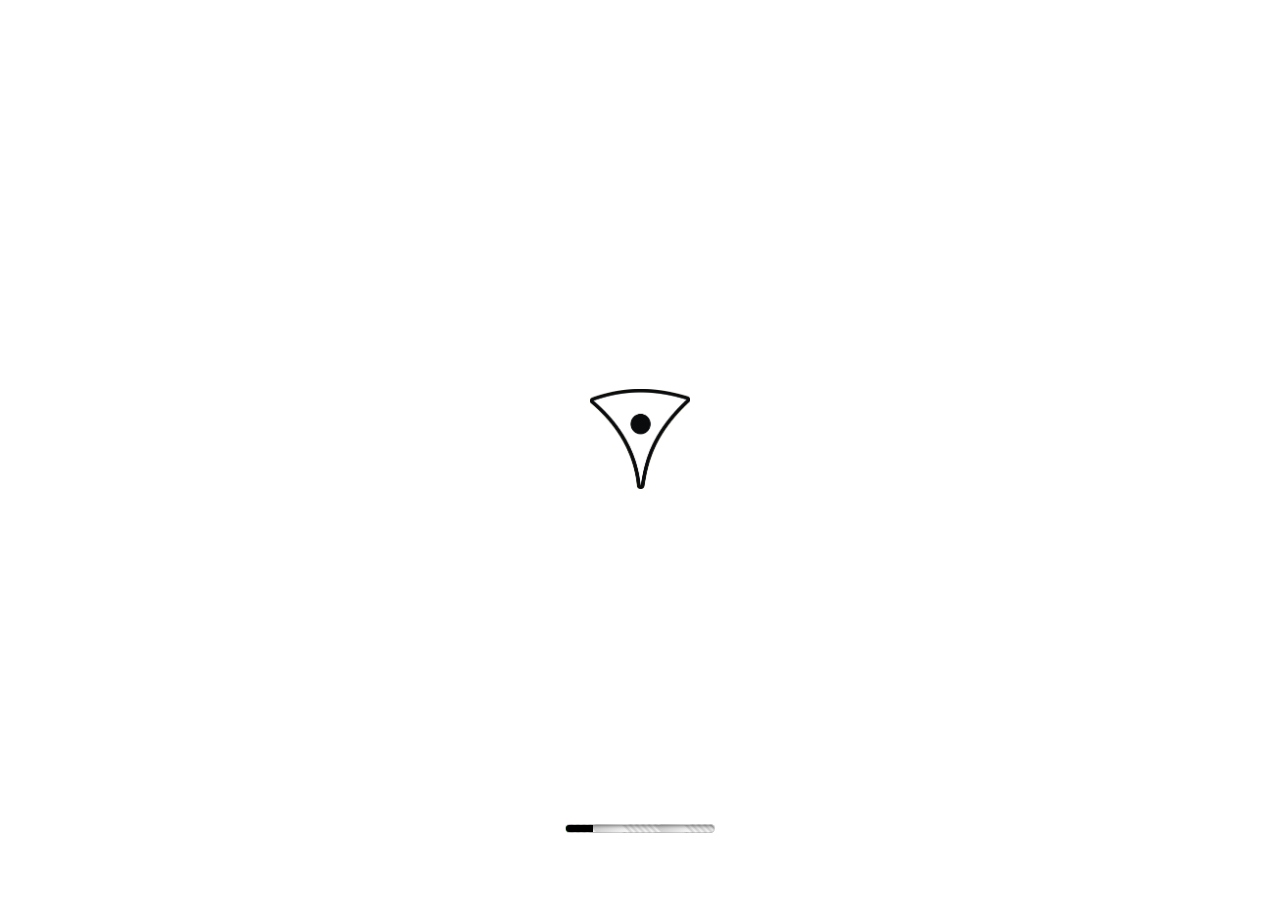
<file: SpectronX/About/Website/index.html>
</_SpectronX>
</_This style of commenting is meant only for text, do not use it to store HTML code.>

<!DOCTYPE html>
<application logo="files/images/logo.png">
  <data>
    <meta charset="UTF-8" />
    <meta-name viewport="width=device-width, initial-scale=1, user-scalable=no, shrink-to-fit=no" description="SpectronX is a frontend development framework for People with basic knowledge of HTML5, CSS3 &JavaScript" keywords="SpectronX, Ronaldo Excellent, Framework, Frontend Development, CSS Framework, JavaScript Framework">
    <meta-http-equiv X-UA-Compatible="IE=edge">
  </data>

  <layout>
    <home class="home s-modal s-animate-top s-text-white" style="display: block; height:100%; user-select: none;">
      <h1 class="s-center s-display-left s-block s-animate-opacity s-xxxlarge" style="font-weight: 700; font-family: san-serif;">
        <img src="" width="70px" height="70px">
        <span js>app.name</span>
      </h1>
    </home>

    <button class='menubtn fa fa-bars s-ripple s-panel s-large s-card-4 s-display-bottommiddle'></button>

    <nav></nav>
  </layout>

  <engine>
    <script src="package.cjs"></script>
    <script src="js/source/library.cjs"></script>
    <script src="js/app.cjs"></script>
  </engine>
</application>
</file>
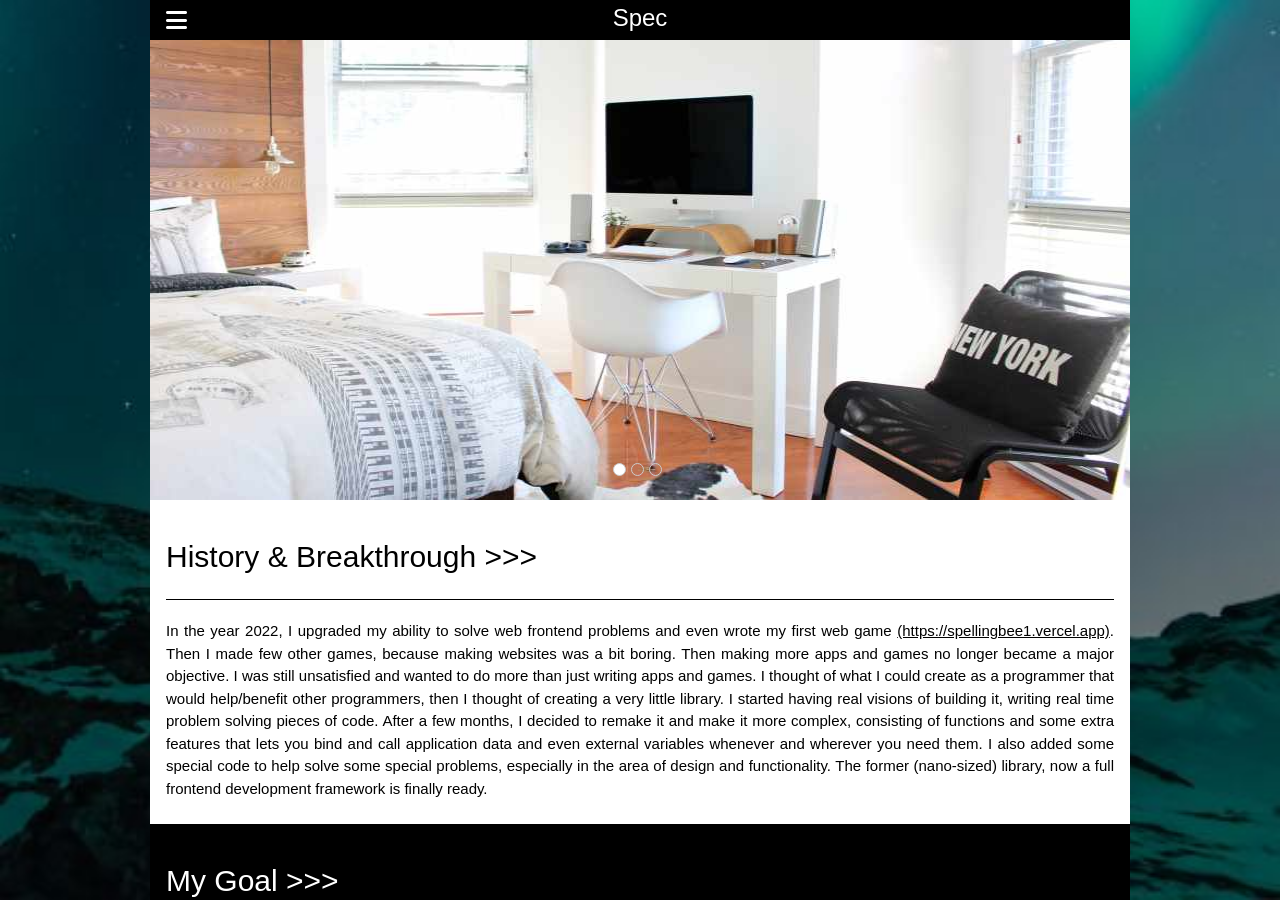
<file: SpectronX/About/Website/pages/about.html>
<!DOCTYPE html>
<application logo="../files/images/logo.png">
    <layout>
        <header></header>
        <nav></nav>
        <div class="s-display-container s-content s-center s-grey" style="width:100%">
            <img class="s-hide-medium s-hide-large">
            <slideshow></slideshow>
            <sHandle></sHandle>
        </div>
        <div class="s-white s-container s-content s-white s-animate-left s-padding-24" style="transition: .5s; text-align:justify">
          <h2>History & Breakthrough >>><hr class="s-border-black"></h2>
          In the year 2022, I upgraded my ability to solve web frontend problems and even wrote my first web game <a href="https://spellingbee1.vercel.app">(https://spellingbee1.vercel.app)</a>. Then I made few other games, because making websites was a bit boring. Then making more apps and games no longer became a major objective. I was still unsatisfied and wanted to do more than just writing apps and games. I thought of what I could create as a programmer that would help/benefit other programmers, then I thought of creating a very little library. I started having real visions of building it, writing real time problem solving pieces of code. After a few months, I decided to remake it and make it more complex, consisting of functions and some extra features that lets you bind and call application data and even external variables whenever and wherever you need them. I also added some special code to help solve some special problems, especially in the area of design and functionality. The former (nano-sized) library, now a full frontend development framework is finally ready. 
        </div>
        <div class="s-black s-container s-content s-white s-animate-left s-padding-24" style="transition: .5s; text-align:justify">
            <h2>My Goal >>><hr class="s-border-white"></h2>
            My goal had always been to alter the way we write & use code from HTML5, to JavaScript. I finally did it. Yeah, I achieved my goal and provided faster ways to write to write code and to solve complex problems.
        </div>
        <div class="s-container s-content s-white s-animate-bottom s-padding-24">
            <h2>About Me >>><hr class="s-border-black"></h2>
            <div class="s-panel s-white s-text-black s-padding s-round-xlarge s-card-4">
              <ul class="s-ul">
                <li class="s-bar">
                  <img src="../files/images/RX7.jpg" class="s-left s-circle" style="width:85px">
                  <div class="s-bar-item s-xlarge" js>`
                    <b>${app.author}</b><br>
                    <span class="s-large"></span>Creator of the SpectronX Framework.
                  `</div>
                </li>
                <li class="s-bar" style="text-align:justify">
                  <q>Ronaldo Excellent is a computer professional who specialises in Web-Based Programming, Blogging, Graphic Design & Full Desktop Publishing (Word Processing, Data Processing, Video Presentations & Data Publishing). He has created some web games & apps and he's on the edge of making more.</q>
                </li>
              </ul>
            </div>
        </div>
        <div class="s-display-container s-content s-center s-grey" style="width:100%;">
          <sSlideshow></sSlideshow>
          <sSHandle></sSHandle>
      </div>
      <footer></footer>
    </layout>
    <engine>
        <script src="../package.cjs"></script>
        <script src="../js/source/library.cjs"></script>
        <script src="pages.cjs"></script>
    </engine>
</application>
</file>
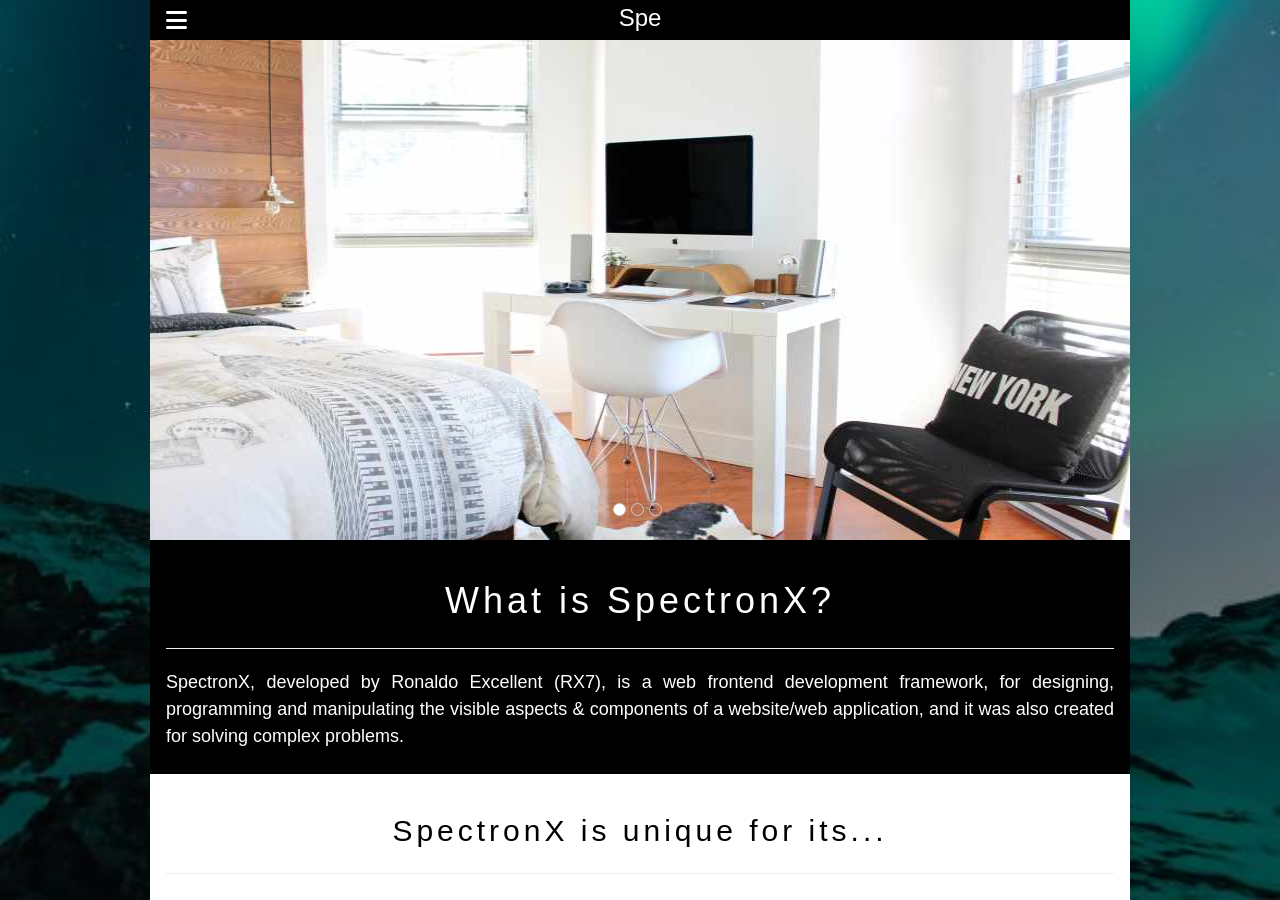
<file: SpectronX/About/Website/pages/features.html>
<!DOCTYPE html>
<application logo="../files/images/logo.png">
    <layout>
        <header></header>
        <nav></nav>
        <div class="s-display-container s-content s-center s-grey" style="width:100%; margin-top: 40px;">
            <slideshowMob></slideshowMob>
            <slideshow></slideshow>
            <sHandle></sHandle>
        </div>
        <div class="s-container s-content s-black s-padding-24 s-large" style="width:100%; text-align: justify;">
            <h1 class="s-center s-wide s-animate-right">What is SpectronX?</h1><hr>
            SpectronX, developed by Ronaldo Excellent (RX7), is a web frontend development framework, for designing, programming and manipulating the visible aspects & components of a website/web application, and it was also created for solving complex problems.
        </div>
        <div class="s-container s-content s-center s-white s-padding-24" style="width:100%; text-align: justify;">
            <h2 class="s-wide s-animate-right">SpectronX is unique for its...</h2><hr>
            <div class="s-third">
                <div class="s-hover-shadow s-round-xxlarge s-padding-32 s-margin s-black s-hover-white">
                    <span class="fa fa-bolt s-jumbo" style="height: 90px"></span>
                    <br>
                    <span class="s-large">Speed</span>
                    <div></div>
                </div>
            </div>
            <div class="s-third">
                <div class="s-hover-shadow s-round-xxlarge s-padding-32 s-margin s-black s-hover-white">
                    <span class="fa fa-thumbs-up
                    s-jumbo" style="height: 90px"></span>
                    <span class="fa fa-star
                    s-xlarge"></span>
                    <br>
                    <span class="s-large">Reliability</span>
                </div>
            </div>
            <div class="s-third">
                <div class="s-hover-shadow s-round-xxlarge s-padding-32 s-margin s-black s-hover-white">
                    <span class="fa fa-bezier-curve s-jumbo" style="height: 90px"></span>
                    <br>
                    <span class="s-large">Flexibility</span>
                </div>
            </div>
            
        </div>
        <div class="s-container s-rol s-content s-black s-padding-24" style="width:100%; text-align: justify;">
            <h3 class="s-wide s-animate-fade s-center">SpectronX is composed two(2) categories of prewritten code:</h3><hr>
            <ul class="s-large">
                <li>CSS Framework (Extract from W3.css, and modified) - For quick design.</li><br>
                <li>JavaScript Framework - For quick programming, UI manipulation</li>
            </ul>
            <h4 class="s-wide s-animate-fade s-center"><u>Templates</u></h4>
            <div class="s-large">
                With SpectronX, you can build web templates for future projects either with the combination of HTML5 (with CSS3) & JavaScript.
            </div>
        </div>
        <div class="s-container s-content s-white s-animate-bottom s-padding-24">
            <h3 class="s-center s-black"><marquee>SpectronX can let you:</marquee></h3>
            <ul class="s-ul s-large s-animate-bottom">
                <li>Write less & build frontend projects/client-side programs faster.</li>
                <li>Build web based puzzle games.</li>
                <li>design websites with HTML5 & classes with its CSS framework (modified W3.CSS).</li>
                <li>Store relevant/reusable app data.</li>
                <li>Bind meta data on single lines of code.</li>
                <li>Build reusable app components for multiple pages with custom elements, using both HTML5 standard code & JavaScript-SpectronX functions.</li>
                <li>Build reponsive, mobile-friendly & reactive websites easier & faster, etc.</li>
            </ul>
        </div>
        <div class="s-display-container s-content s-center s-grey" style="width:100%;">
            <sSlideshow></sSlideshow>
            <sSHandle></sSHandle>
        </div>
        <footer></footer>
    </layout>
    <engine>
        <script src="../package.cjs"></script>
        <script src="../js/source/library.cjs"></script>
        <script src="pages.cjs"></script>
    </engine>
</application>
</file>
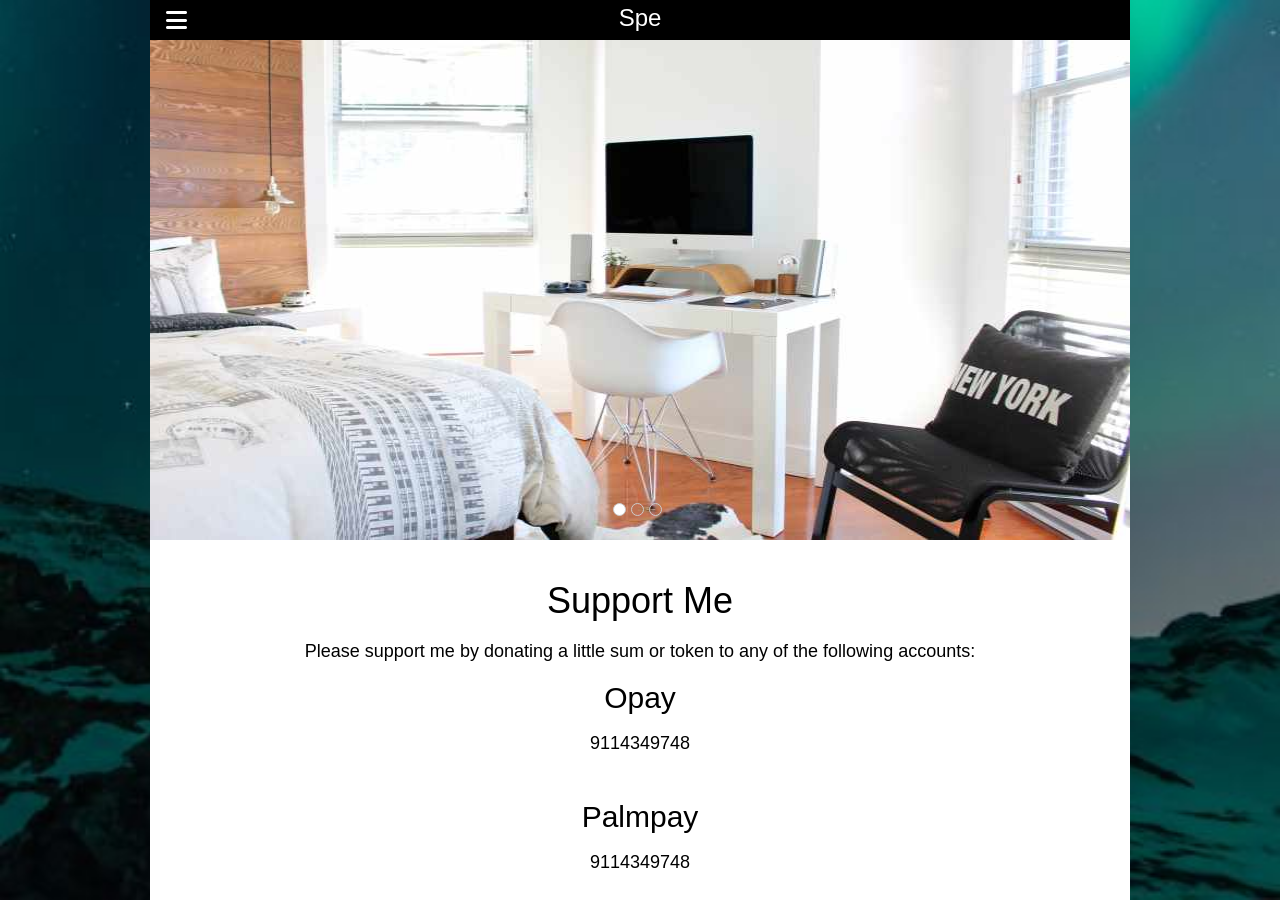
<file: SpectronX/About/Website/pages/support.html>
<!DOCTYPE html>
<application logo="../files/images/logo.png">
    <layout>
        <header></header>
        <nav></nav>
        <div class="s-display-container s-content s-center s-grey" style="width:100%; margin-top: 40px;">
            <slideshowMob></slideshowMob>
            <slideshow></slideshow>
            <sHandle></sHandle>
        </div>
        <div class="s-container s-content s-center s-white s-padding-24 s-large" style="width:100%;">
            <h1>Support Me</h1>
            Please support me by donating a little sum or token to any of the following accounts:<br>
            <h2>Opay</h2>
            9114349748<br><br>
            <h2>Palmpay</h2>
            9114349748<br><br>    
        </div>
        <div class="s-display-container s-content s-center s-grey" style="width:100%;">
            <sSlideshow></sSlideshow>
            <sSHandle></sSHandle>
        </div>
        <footer></footer>
    </layout>
    <engine>
        <script src="../package.cjs"></script>
        <script src="../js/source/library.cjs"></script>
        <script src="pages.cjs"></script>
    </engine>
</application>
</file>
